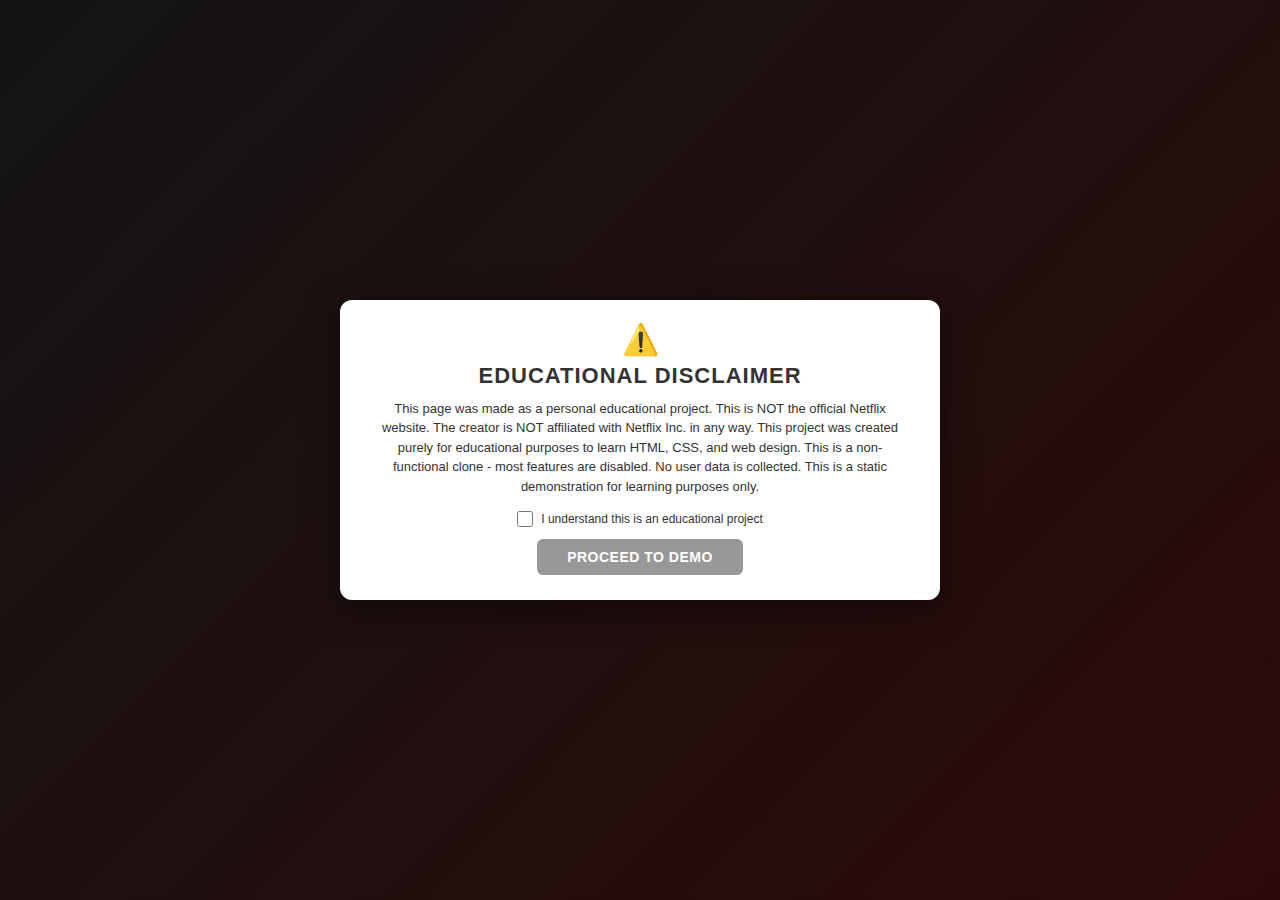
<file: disclaimer.html>
<!DOCTYPE html>
<html lang="en">
<head>
    <meta charset="UTF-8">
    <meta name="viewport" content="width=device-width, initial-scale=1.0">
    <title>Educational Disclaimer - StreamFlix</title>
    <style>
        * {
            margin: 0;
            padding: 0;
            box-sizing: border-box;
        }

        body {
            font-family: 'Arial', sans-serif;
            background: linear-gradient(135deg, #141414 0%, #2d0a0a 100%);
            display: flex;
            justify-content: center;
            align-items: center;
            min-height: 100vh;
            padding: 20px;
        }

        .disclaimer-container {
            background: #ffffff;
            border-radius: 12px;
            box-shadow: 0 8px 32px rgba(0, 0, 0, 0.5);
            max-width: 600px;
            width: 90%;
            padding: 25px 30px;
            text-align: center;
            animation: fadeIn 0.6s ease-in;
        }

        @keyframes fadeIn {
            from {
                opacity: 0;
                transform: translateY(-20px);
            }
            to {
                opacity: 1;
                transform: translateY(0);
            }
        }

        .warning-text {
            font-size: 30px;
            margin-bottom: 8px;
            line-height: 1;
        }

        @keyframes pulse {
            0%, 100% {
                transform: scale(1);
            }
            50% {
                transform: scale(1.1);
            }
        }

        h1 {
            color: #333;
            font-size: 22px;
            margin-bottom: 10px;
            text-transform: uppercase;
            letter-spacing: 1px;
        }

        .disclaimer-content {
            color: #333;
            font-size: 13px;
            line-height: 1.5;
            margin-bottom: 15px;
            text-align: center;
        }

        .disclaimer-content p {
            margin-bottom: 8px;
        }

        .proceed-btn {
            background: #333;
            color: white;
            border: none;
            padding: 10px 30px;
            font-size: 14px;
            font-weight: bold;
            border-radius: 6px;
            cursor: pointer;
            transition: all 0.3s ease;
            text-transform: uppercase;
            letter-spacing: 0.5px;
        }

        .proceed-btn:hover {
            background: #555;
            transform: translateY(-2px);
        }

        .proceed-btn:active {
            transform: translateY(0);
        }

        .checkbox-container {
            margin: 12px 0;
            display: flex;
            align-items: center;
            justify-content: center;
            gap: 8px;
        }

        .checkbox-container input[type="checkbox"] {
            width: 16px;
            height: 16px;
            cursor: pointer;
        }

        .checkbox-container label {
            color: #333;
            font-size: 12px;
            cursor: pointer;
        }
    </style>
</head>
<body>
    <div class="disclaimer-container">
        <p class="warning-text">⚠️</p>
        
        <h1>Educational Disclaimer</h1>
        
        <div class="disclaimer-content">
            <p>This page was made as a personal educational project. This is NOT the official Netflix website. The creator is NOT affiliated with Netflix Inc. in any way. This project was created purely for educational purposes to learn HTML, CSS, and web design. This is a non-functional clone - most features are disabled. No user data is collected. This is a static demonstration for learning purposes only.</p>
        </div>

        <div class="checkbox-container">
            <input type="checkbox" id="acknowledge" onchange="toggleButton()">
            <label for="acknowledge">I understand this is an educational project</label>
        </div>
        
        <button class="proceed-btn" id="proceedBtn" disabled style="opacity: 0.5; cursor: not-allowed;" onclick="proceedToSite()">
            Proceed to Demo
        </button>
    </div>

    <script>
        function toggleButton() {
            const checkbox = document.getElementById('acknowledge');
            const btn = document.getElementById('proceedBtn');
            
            if (checkbox.checked) {
                btn.disabled = false;
                btn.style.opacity = '1';
                btn.style.cursor = 'pointer';
            } else {
                btn.disabled = true;
                btn.style.opacity = '0.5';
                btn.style.cursor = 'not-allowed';
            }
        }

        function proceedToSite() {
            window.location.href = 'index.html';
        }
    </script>
</body>
</html>
</file>
